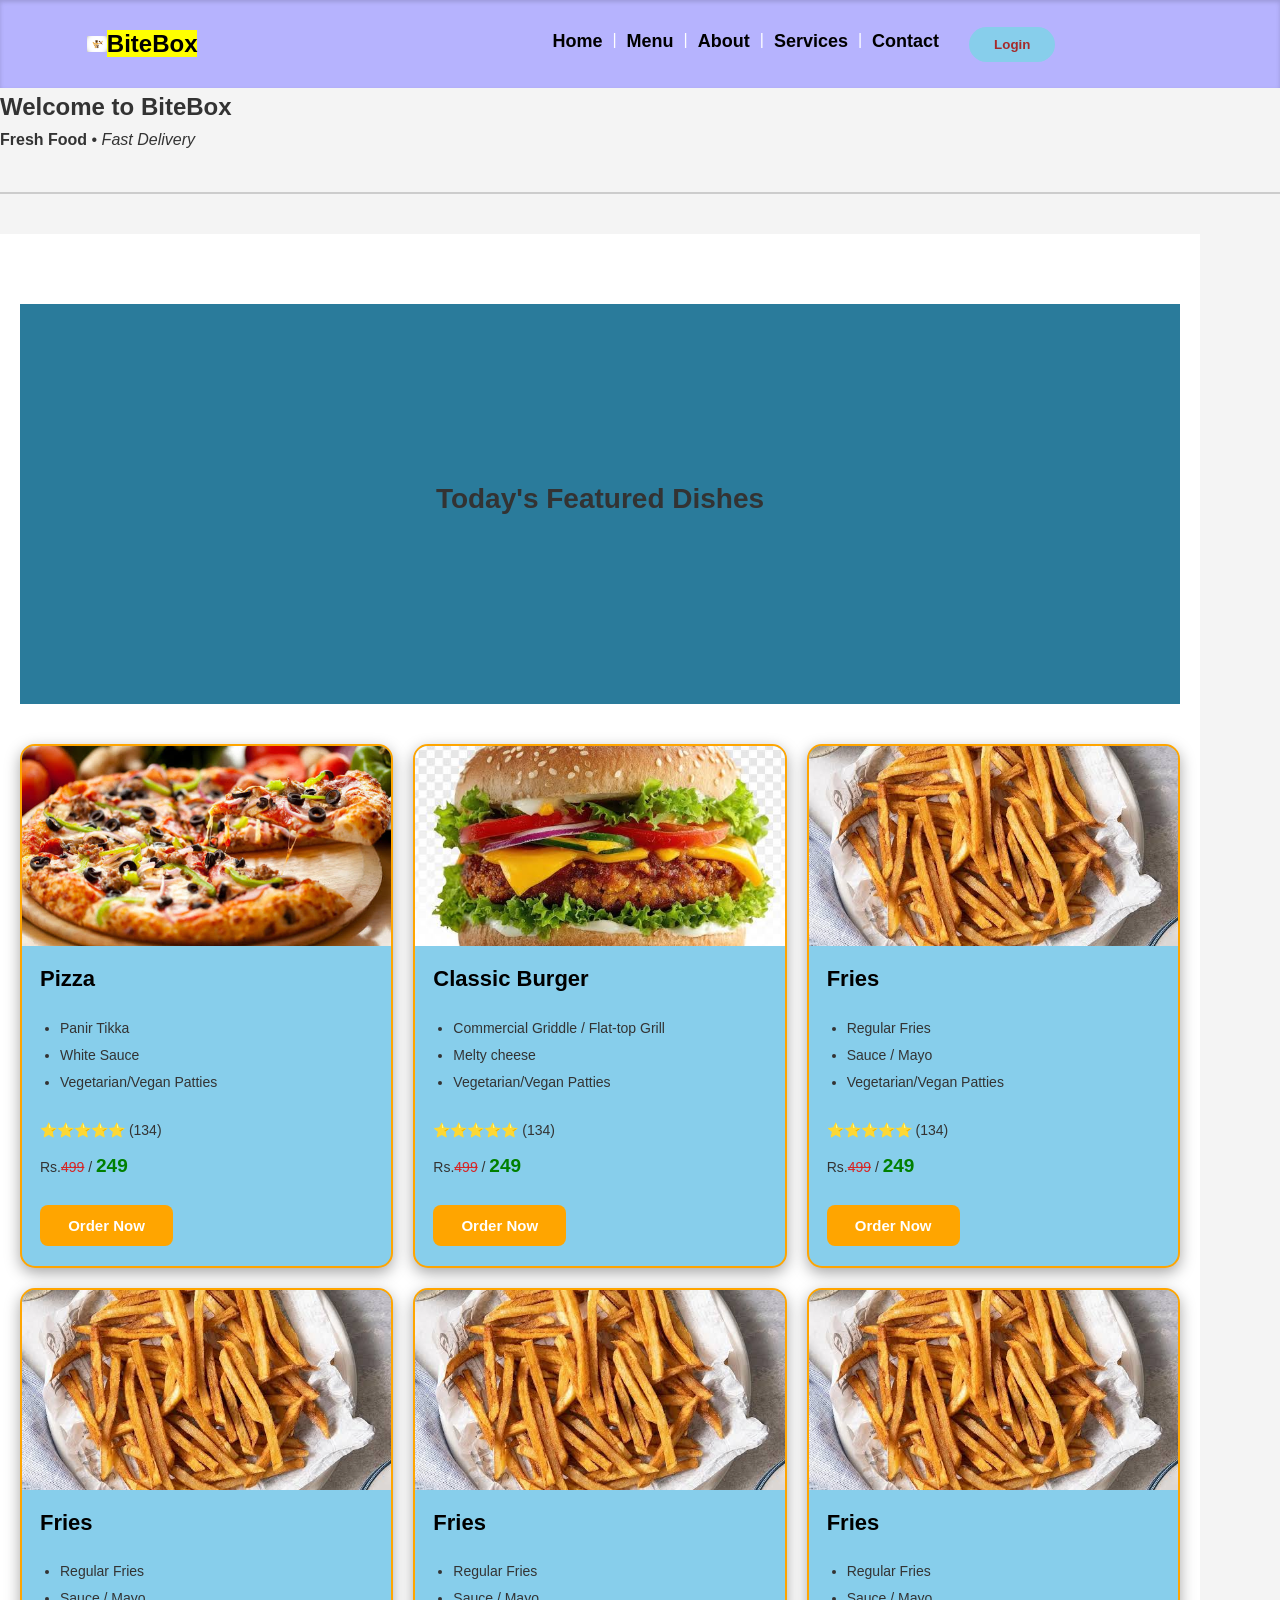
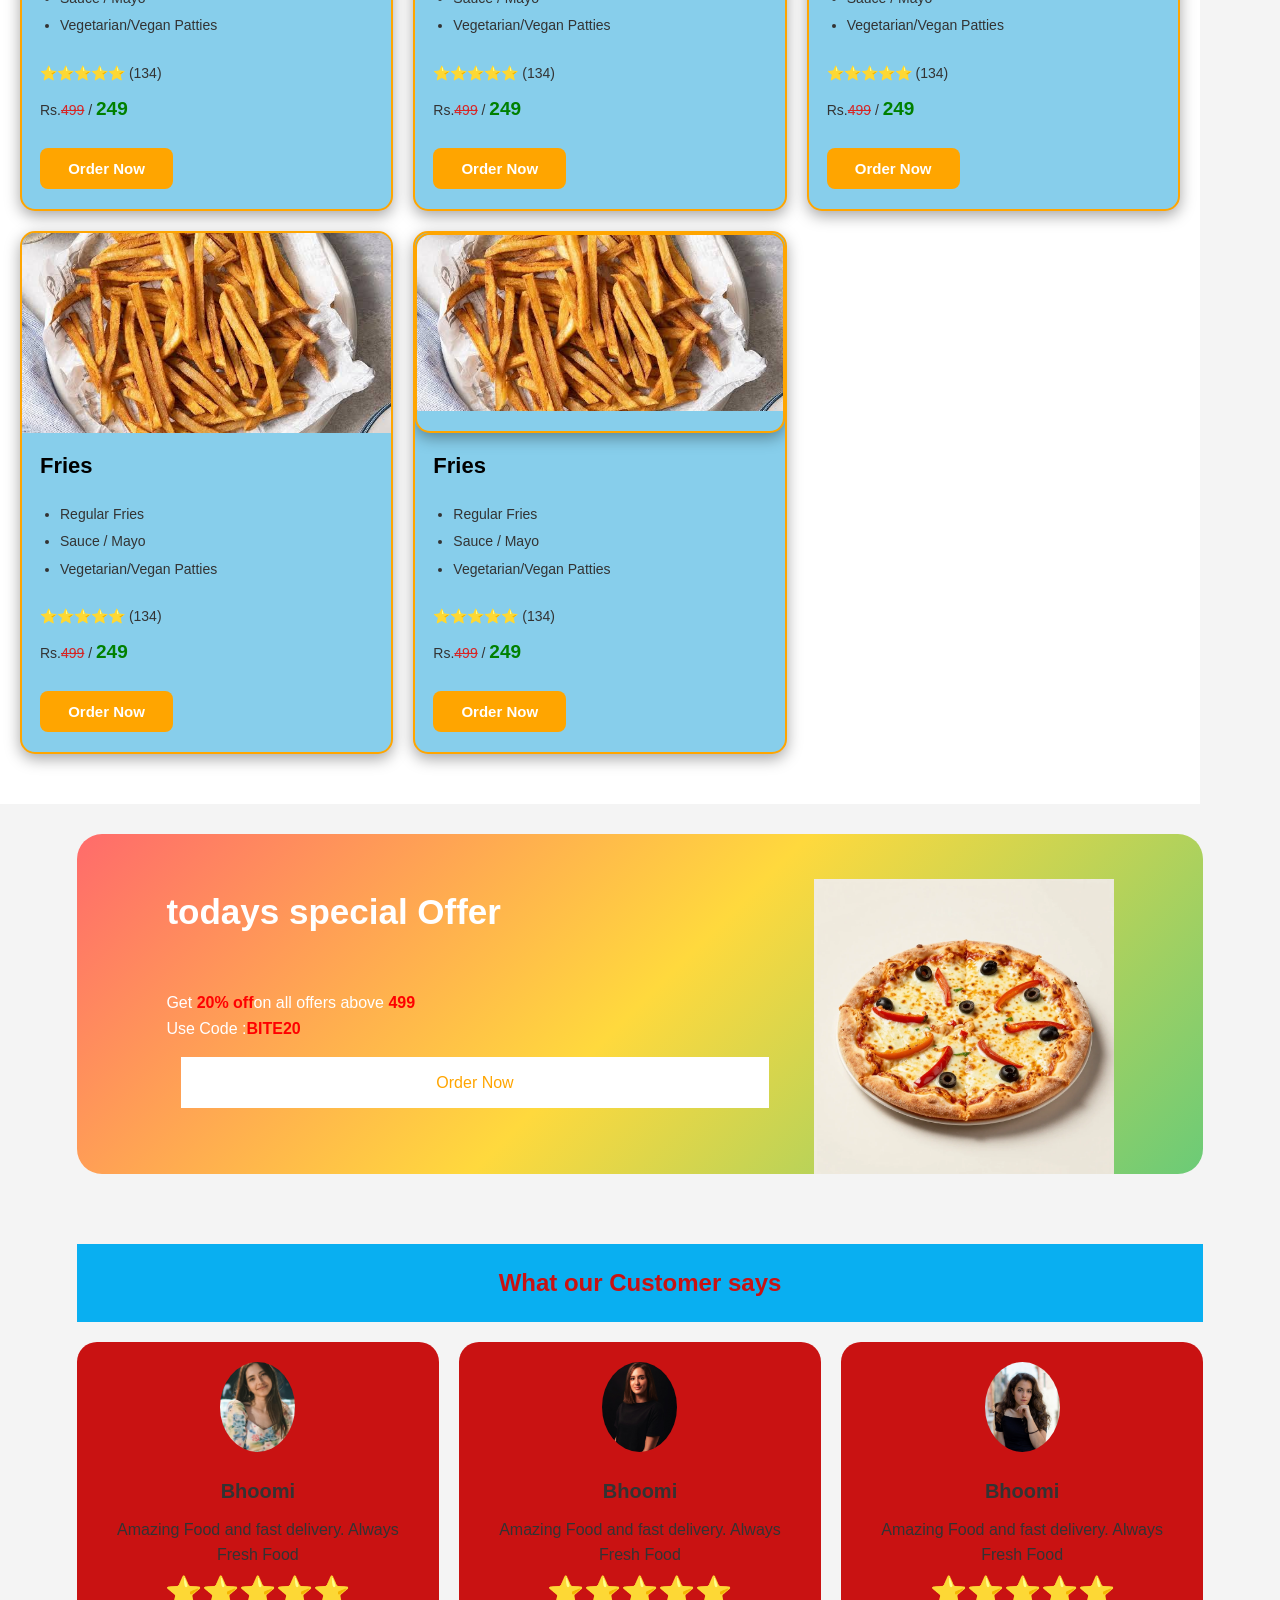
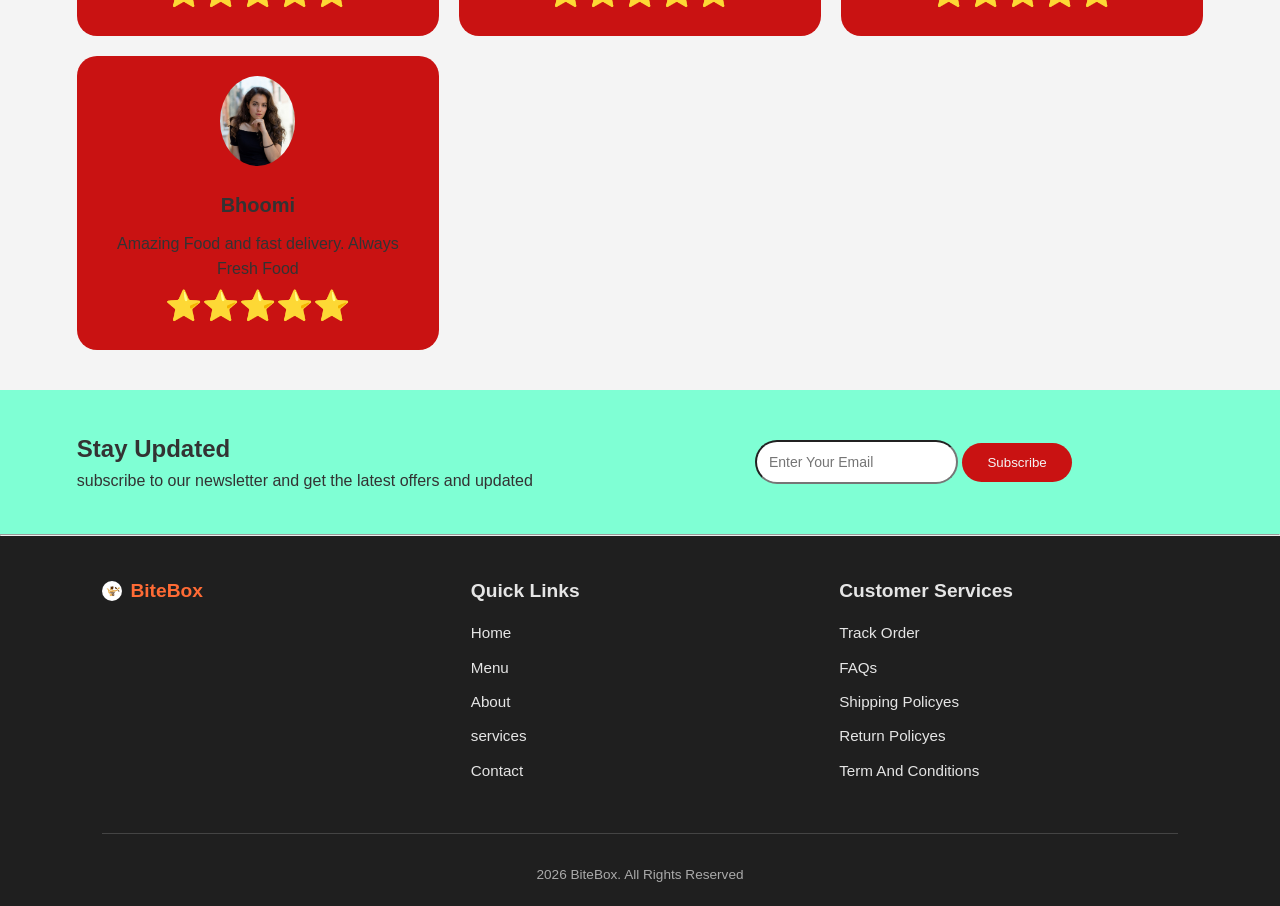
<file: index.html>
<!DOCTYPE html>
<html lang="en">

<head>
    <meta charset="UTF-8">
    <meta name="viewport" content="width=device-width, initial-scale=1.0">
    <title>BiteBox</title>
    <link rel="stylesheet" href="./css/style.css">
</head>

<body>
    <!-- Restaurant Name -->
     <nav class="navbar-container">
        <div class="navbar">
            <h1><img src="./assets/images/logo.jpg" alt="Food logo" 0height="20" width="20"><mark>BiteBox</mark></h1>
            <div class="nav-links">
            <a class="links" href="index.html">Home</a>
            |
            <a class="links" href="Menu.html">Menu</a>
            |
            <a class="links" href="About.html">About</a>
            |
            <a class="links" href="Services.html"> Services</a>
            |
            <a class="links" href="Contact.html">Contact</a>


            <a href="./Login.html" class="login-link"><button class="login-btn">Login</button></a>
            </div>


        </div>
    </nav> 



    <main>
        <section class="welcome-section"> 
            <!-- Welcome Section -->

            <h2>Welcome to BiteBox</h2>
            <p>
                <strong>Fresh Food</strong>
                •
                <em>Fast Delivery</em>
            </p>
        </section>

         <hr>

        <section class="featured-dishes">
            <h2 class="section-title"> Today's Featured Dishes</h2>
               <div class="card">
                <img src="./assets/images/pizzaindex.jpg" alt="Pizza" height="300" width="300">
                  <h2>Pizza</h2>
                <p>
                <ul>
                    <li> Panir Tikka</li>
                    <li>White Sauce</li>
                    <li>Vegetarian/Vegan Patties</li>
                </ul>
                </p>
                <p><span>⭐⭐⭐⭐⭐</span> (134)</p>
                <p>Rs.<del>499</del> / <strong>249</strong></p>
                <button class="card-btn">Order Now</button>
            </div>
            <div class="card">
                <img src="./assets/images/burgerindex.jpg" alt="Pizza" height="300" width="300">
                <h2>Classic Burger</h2>
                <p>
                <ul>
                    <li>Commercial Griddle / Flat-top Grill</li>
                    <li>Melty cheese</li>
                    <li>Vegetarian/Vegan Patties</li>

                </ul>
                </p>
                <p><span>⭐⭐⭐⭐⭐</span> (134)</p>
                <p>Rs.<del>499</del> / <strong>249</strong></p>
                <button class="card-btn">Order Now</button>
            </div>
            <div class="card">
                <img src="./assets/images/friesindex.jpg" alt="Pizza" height="300" width="300">
                <h2>Fries</h2>
                <p>
                <ul>
                    <li>Regular Fries</li>
                    <li>Sauce / Mayo</li>
                    <li>Vegetarian/Vegan Patties</li>

                </ul>
                </p>
                <p><span>⭐⭐⭐⭐⭐</span> (134)</p>
                <p>Rs.<del>499</del> / <strong>249</strong></p>
                <button class="card-btn">Order Now</button>
            </div>


            <div class="card">
                <img src="./assets/images/friesindex.jpg" alt="Pizza" height="300" width="300">
                <h2>Fries</h2>
                <p>
                <ul>
                    <li>Regular Fries</li>
                    <li>Sauce / Mayo</li>
                    <li>Vegetarian/Vegan Patties</li>

                </ul>
                </p>
                <p><span>⭐⭐⭐⭐⭐</span> (134)</p>
                <p>Rs.<del>499</del> / <strong>249</strong></p>
                <button class="card-btn">Order Now</button>
            </div>


            <div class="card">
                <img src="./assets/images/friesindex.jpg" alt="Pizza" height="300" width="300">
                <h2>Fries</h2>
                <p>
                <ul>
                    <li>Regular Fries</li>
                    <li>Sauce / Mayo</li>
                    <li>Vegetarian/Vegan Patties</li>

                </ul>
                </p>
                <p><span>⭐⭐⭐⭐⭐</span> (134)</p>
                <p>Rs.<del>499</del> / <strong>249</strong></p>
                <button class="card-btn">Order Now</button>
            </div>


            <div class="card">
                <img src="./assets/images/friesindex.jpg" alt="Pizza" height="300" width="300">
                <h2>Fries</h2>
                <p>
                <ul>
                    <li>Regular Fries</li>
                    <li>Sauce / Mayo</li>
                    <li>Vegetarian/Vegan Patties</li>

                </ul>
                </p>
                <p><span>⭐⭐⭐⭐⭐</span> (134)</p>
                <p>Rs.<del>499</del> / <strong>249</strong></p>
                <button class="card-btn">Order Now</button>
            </div>


            <div class="card">
                <img src="./assets/images/friesindex.jpg" alt="Pizza" height="300" width="300">
                <h2>Fries</h2>
                <p>
                <ul>
                    <li>Regular Fries</li>
                    <li>Sauce / Mayo</li>
                    <li>Vegetarian/Vegan Patties</li>

                </ul>
                </p>
                <p><span>⭐⭐⭐⭐⭐</span> (134)</p>
                <p>Rs.<del>499</del> / <strong>249</strong></p>
                <button class="card-btn">Order Now</button>
            </div>


            <div class="card">
                <img class="card" src="./assets/images/friesindex.jpg" alt="Pizza" height="300" width="300">
                <h2>Fries</h2>
                <p>
                <ul>
                    <li>Regular Fries</li>
                    <li>Sauce / Mayo</li>
                    <li>Vegetarian/Vegan Patties</li>

                </ul>
                </p>
                <p><span>⭐⭐⭐⭐⭐</span> (134)</p>
                <p>Rs.<del>499</del> / <strong>249</strong></p>
                <button class="card-btn">Order Now</button>
            </div>



        </section>

        <!--  -->

        <!--Todays Special Offers -->
        <section class="todays-special-offer">
            <!-- offer content -->
            <div class="offer-content">
                <h2>todays special Offer</h2>
                <p>Get <Strong>20% off</Strong>on all offers above <strong>499</strong></p>
                <p>Use Code :<strong>BITE20</strong></p>
                <a href="./Menu.html">Order Now</a>
            </div>
            <!-- offer image -->
            <div class="offer-image">
                <img src="./assets/images/pizza.png" alt="pizza ofer " height="300" width="300">

            </div>
        </section>

        <!-- reviews  -->

        <section class="review-section">
            <h2 class="section-titel">What our Customer says</h2>
            <!-- first review -->

            <div class="review-card">
                <img src="./assets/images/img 1.jpg" alt="customer image">
                <h3>bhoomi </h3>
                <p>Amazing Food and fast delivery. Always Fresh Food</p>
                <p><span>⭐⭐⭐⭐⭐</span></p>
            </div>

            <!-- second review -->
            <div class="review-card">
                <img src="./assets/images/img 2.jpg" alt="customer image">
                <h3>bhoomi </h3>
                <p>Amazing Food and fast delivery. Always Fresh Food</p>
                <p><span>⭐⭐⭐⭐⭐</span></p>
            </div>

            <!-- third review -->
            <div class="review-card">
                <img src="./assets/images/img 3.jpg" alt="customer image">
                <h3>bhoomi </h3>
                <p>Amazing Food and fast delivery. Always Fresh Food</p>
                <p><span>⭐⭐⭐⭐⭐</span></p>
            </div>

            <!-- fourth review -->
            <div class="review-card">
                <img src="./assets/images/img 3.jpg" alt="customer image">
                <h3>bhoomi </h3>
                <p>Amazing Food and fast delivery. Always Fresh Food</p>
                <p><span>⭐⭐⭐⭐⭐</span></p>
            </div>

        </section>

        <!-- news letter section -->

        <section class="newslatter-section">
            <div class="newslettr-content">
                <h2>Stay Updated </h2>
                <p> subscribe to our newsletter and get the latest offers and updated</p>
            </div>

            <div class="newsletter-form">
                <form class="newsletter-form input">
                    <input type="email" placeholder="Enter Your Email">
                    <button class="newsletter-form buttonn" type="submit">Subscribe</button>

                </form>
            </div>
        </section>


    </main>
    <hr>
    <!-- footer section -->
    <footer class="fotter-section">
        <div class="div">
            <div class="footer h3">
                <h3><img src="./assets/images/logo.jpg" alt="Food logo" height="20" width="20"><mark>BiteBox</mark></h3>
            </div>
        </div>
        <div class="footer ul">
            
            <h3>Quick Links</h3>
            <ul>

                <li> <a href="./index.html"></a>Home</li>
                <li><a href="./Menu.html"></a>Menu</li>
                <li><a href="./About.html"></a>About</li>
                <li><a href="./Services.html"></a>services</li>
                <li><a href="./Contact.html"></a>Contact</li>
            </ul>
        </div>
        <!-- link two -->
        <div>
            <h3>
                Customer Services
            </h3>
            <ul>
                <li>Track Order</li>
                <li>FAQs </li>
                <li>Shipping Policyes </li>
                <li>Return Policyes </li>
                <li>Term And Conditions </li>

            </ul>
        </div>
        <hr>
        
        <p>2026 BiteBox.  All Rights Reserved</p>
    </footer>



</body>

</html>
</file>
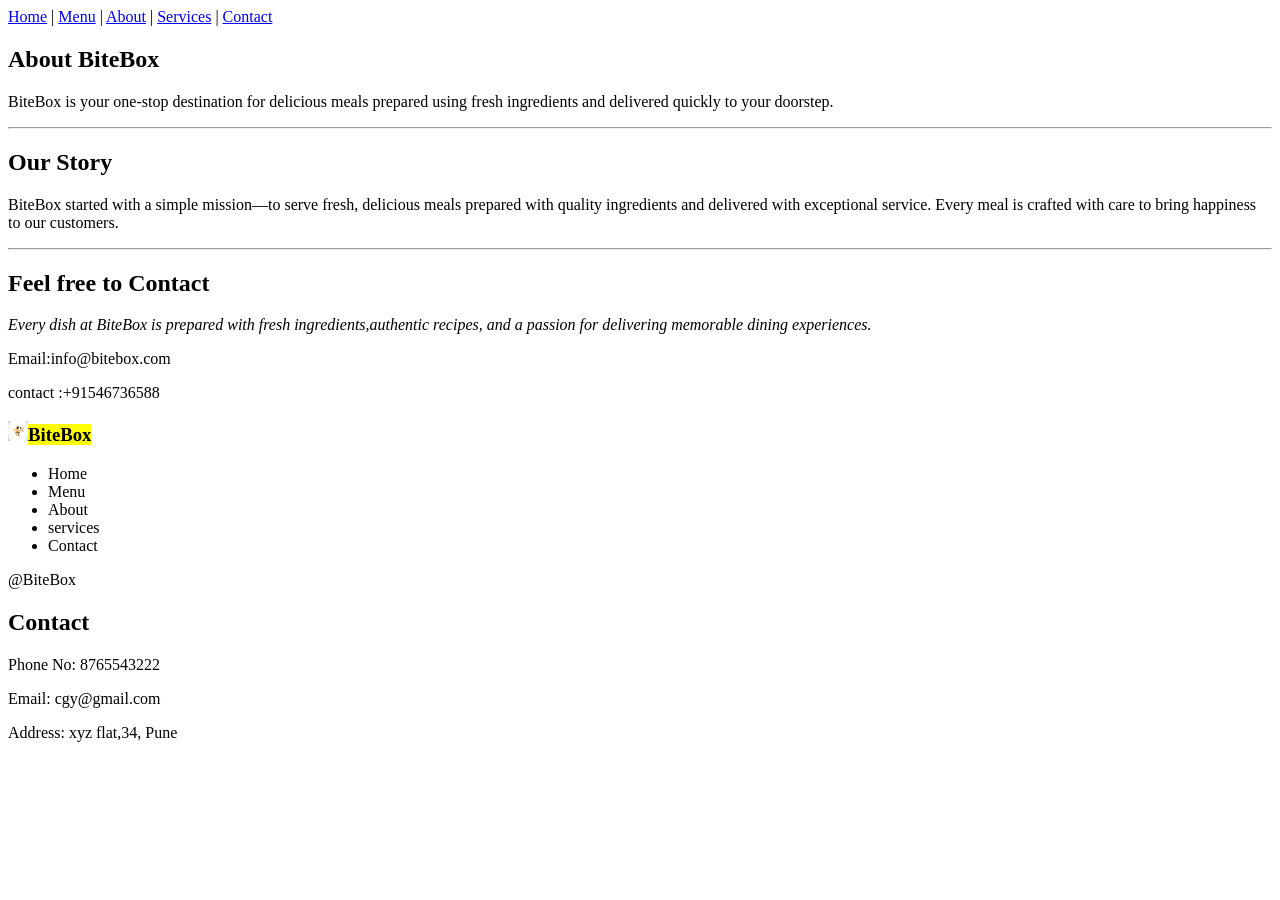
<file: About.html>
<!DOCTYPE html>
<html lang="en">
<head>
    <meta charset="UTF-8">
    <meta name="viewport" content="width=device-width, initial-scale=1.0">
    <title>BiteBox-About</title>
</head>
<body>
    <nav>
        
        <div>
       <a href="index.html">Home</a>
        |
       <a href="menu.html">Menu</a>
       |
       <a href="about.html">About</a>
       |
       <a href="Services.html"> Services</a>
       |
       <a href="contact.html">Contact</a>
       
       </div>
    </nav>
    
    <main>
     
     <!-- About section -->
  <section>
    
    <h2>About BiteBox</h2>
    <p>
        BiteBox is your one-stop destination for delicious meals prepared using fresh 
        ingredients and delivered quickly to your doorstep.
    </p>
   </section>

    <!--Restaurant Story -->
     <section>
    <hr>
    <h2> Our Story </h2>

    <p>
        BiteBox started with a simple mission—to serve fresh, delicious meals
        prepared with quality ingredients and delivered with exceptional
        service. Every meal is crafted with care to bring happiness to our
        customers.
    </p>
    </section>


    <!-- Chef's Message-->

    <section>
    <hr>
    <h2>Feel free to Contact </h2>
    <p>
        <em>
            Every dish at BiteBox is prepared with fresh ingredients,authentic recipes,
            and a passion for delivering memorable dining experiences.
        </em>
        <div>
            <p>Email:info@bitebox.com</p>
            <p>contact :+91546736588</p>
        </div>
    </p>
    </section>

</main>
  <footer>
        <div>
            <div>
                <h3><img src="./assets/images/logo.jpg" alt="Food logo" height="20" width="20"><mark>BiteBox</mark></h3>
            </div>
        </div>
        <div>
            <ul>
                <li>Home</li>
                <li>Menu</li>
                <li>About</li>
                <li>services</li>
                <li>Contact</li>
            </ul>
        </div>
        <div>
            <div>
                @BiteBox
            </div>
            <div>
                <h2>Contact</h2>
                <p>Phone No: 8765543222</p>
                <p>Email: cgy@gmail.com </p>
                <p>Address: xyz flat,34, Pune</p>
            </div>
        </div>
    </footer>



</body>
</html>
</file>
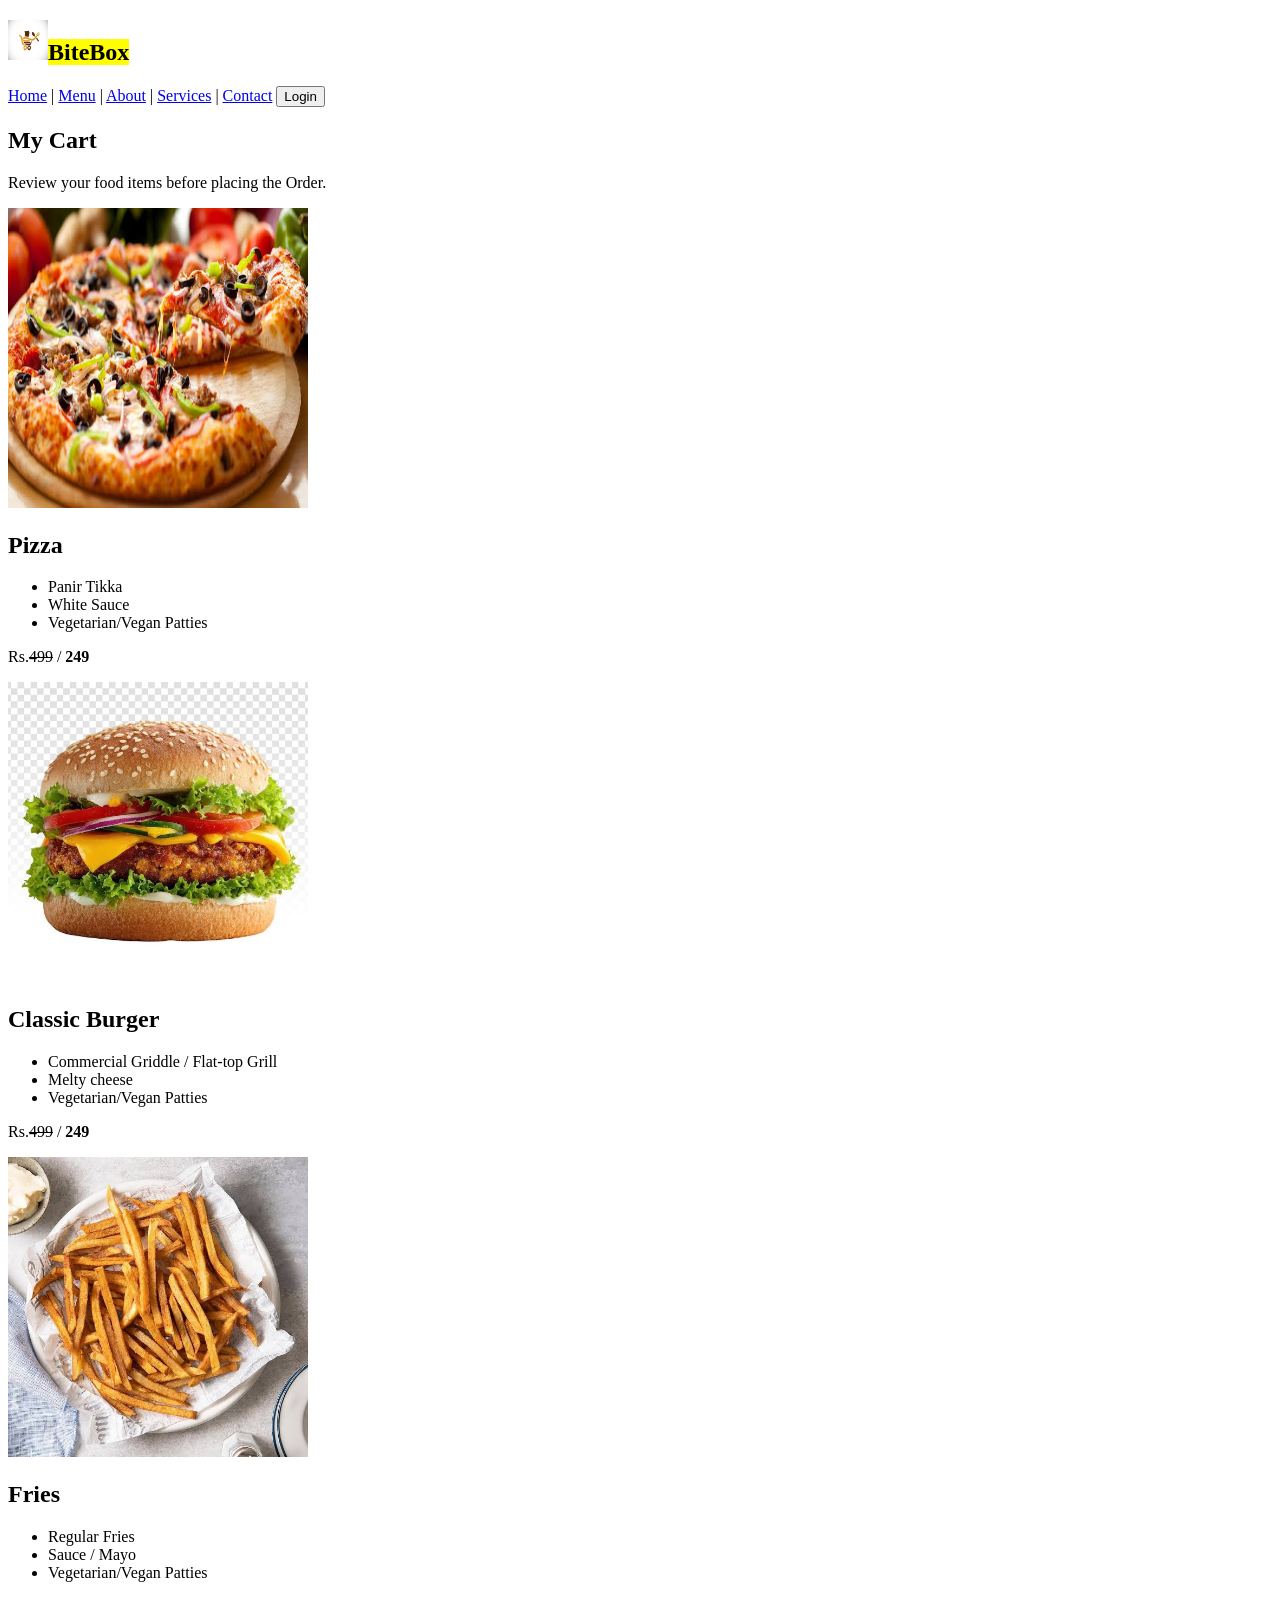
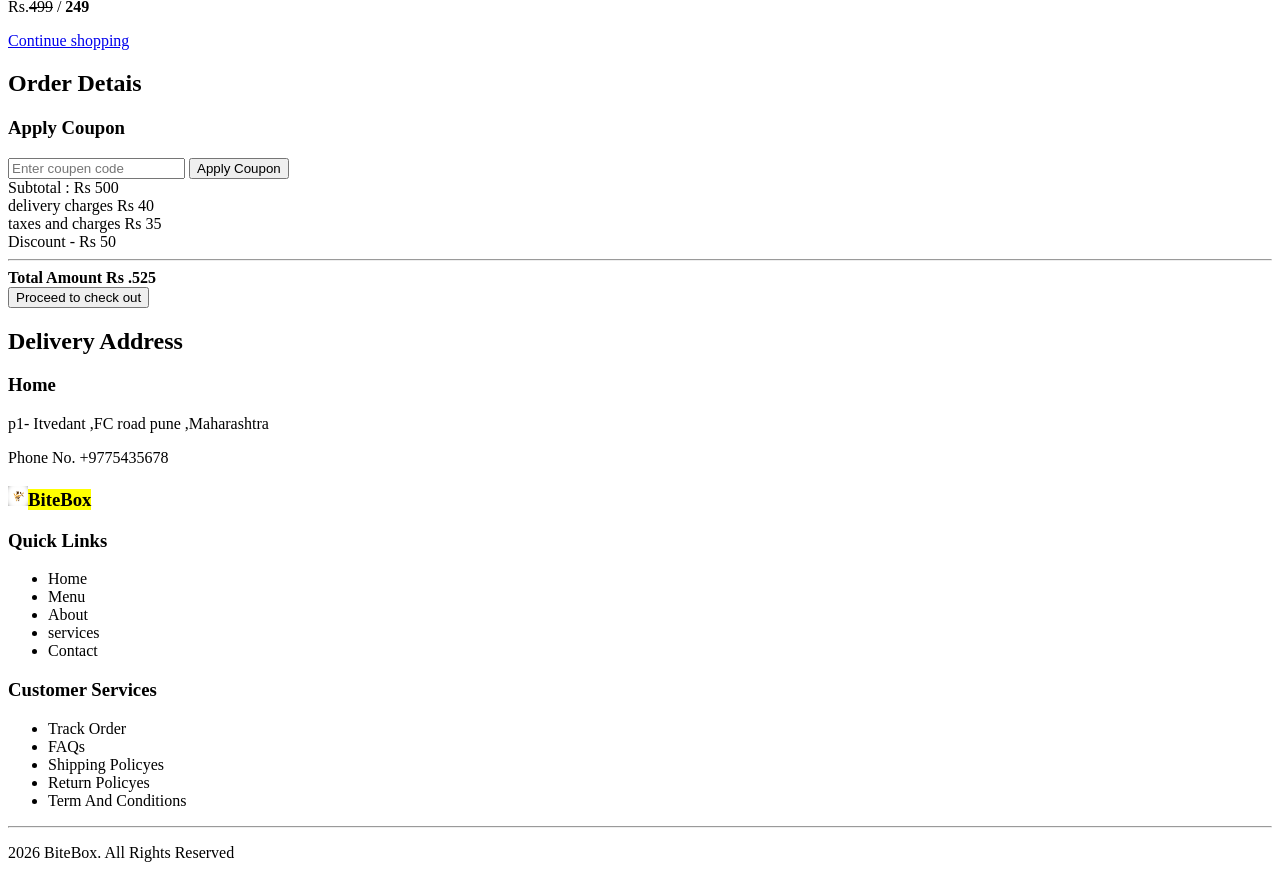
<file: cart.html>
<!DOCTYPE html>
<html lang="en">

<head>
    <meta charset="UTF-8">
    <meta name="viewport" content="width=device-width, initial-scale=1.0">
    <title>Document</title>
</head>

<body>
    <header>
        <nav>
        <div>
            <h1><img src="./assets/images/logo.jpg" height="40" width="40"><mark>BiteBox</mark></h1>
            <a  href="index.html">Home</a>
            |
            <a  href="Menu.html">Menu</a>
            |
            <a  href="About.html">About</a>
            |
            <a  href="Services.html"> Services</a>
            |
            <a  href="Contact.html">Contact</a>


            <a href="./Login.html"><button>Login</button></a>


        </div>
    </nav>


    </header>

    <!-- main section -->
    <main>

        <section>
            <h2>My Cart</h2>
            <p>Review your food items before placing the Order.</p>

            <!-- cart itmes -->

            <div>
                <!-- food item one -->
                <article>
                    <img src="./assets/images/pizzaindex.jpg" alt="Pizza" height="300" width="300">
                    <h2>Pizza</h2>
                    <p>
                    <ul>
                        <li> Panir Tikka</li>
                        <li>White Sauce</li>
                        <li>Vegetarian/Vegan Patties</li>
                    </ul>
                    </p>
                    <p>Rs.<del>499</del> / <strong>249</strong></p>

                </article>

                <!-- second food  -->
                <article>
                  <img src="./assets/images/burgerindex.jpg" alt="Pizza" height="300" width="300">
                <h2>Classic Burger</h2>
                <p>
                <ul>
                    <li>Commercial Griddle / Flat-top Grill</li>
                    <li>Melty cheese</li>
                    <li>Vegetarian/Vegan Patties</li>

                </ul>
            </p>
                <p>Rs.<del>499</del> / <strong>249</strong></p>
                

                </article>

                <!-- third -->
                 <article>
                    <img src="./assets/images/friesindex.jpg" alt="Pizza" height="300" width="300">
                <h2>Fries</h2>
                <p>
                <ul>
                    <li>Regular Fries</li>
                    <li>Sauce / Mayo</li>
                    <li>Vegetarian/Vegan Patties</li>

                </ul>
                </p>
                
                <p>Rs.<del>499</del> / <strong>249</strong></p>
                
                 </article>
            </div>

            <a href="./Menu.html"> Continue shopping</a>
        </section>

<!-- order Summery -->
        <section>

            <h2>Order Detais</h2>
            <!-- cupon section -->
             <div>
                <h3>Apply Coupon</h3>
                <input type="text " placeholder="Enter coupen code">
                <button>Apply Coupon</button>
             </div>

             <div>
                <div>
                    <span>  Subtotal :</span>
                    <span>Rs 500</span>
                </div>

                <div>
                    <span>delivery charges</span>
                    <span>Rs 40</span>
                </div>
                <div>
                    <span>taxes and charges</span>
                    <span> Rs 35</span>
                </div>

                <div>
                    <span>Discount</span>
                    <span>- Rs 50</span>
                </div>

                <hr>
                 
                <div>
                    <strong>Total Amount </strong>
                <strong>Rs .525 </strong>
             </div>

             <button>Proceed to check out</button>
        </section>

    <!-- delivery section -->
        <section>
            <h2>Delivery Address</h2>

            <div>
                <h3>Home</h3>
                <p>p1- Itvedant ,FC road pune ,Maharashtra   </p>
                <p>Phone No. +9775435678</p>
            </div>
        </section>
    </main>


      <footer>
        <div>
            <div>
                <h3><img src="./assets/images/logo.jpg" alt="Food logo" height="20" width="20"><mark>BiteBox</mark></h3>
            </div>
        </div>
        <div>
            <h3>Quick Links</h3>
            <ul>

                <li> <a href="./index.html"></a>Home</li>
                <li><a href="./Menu.html"></a>Menu</li>
                <li><a href="./About.html"></a>About</li>
                <li><a href="./Services.html"></a>services</li>
                <li><a href="./Contact.html"></a>Contact</li>
            </ul>
        </div>
        <!-- link two -->
        <div>
            <h3>
                Customer Services
            </h3>
            <ul>
                <li>Track Order</li>
                <li>FAQs </li>
                <li>Shipping Policyes </li>
                <li>Return Policyes </li>
                <li>Term And Conditions </li>

            </ul>
        </div>
        <hr>
        
        <p>2026 BiteBox.  All Rights Reserved</p>
    </footer>

</body>

</html>
</file>
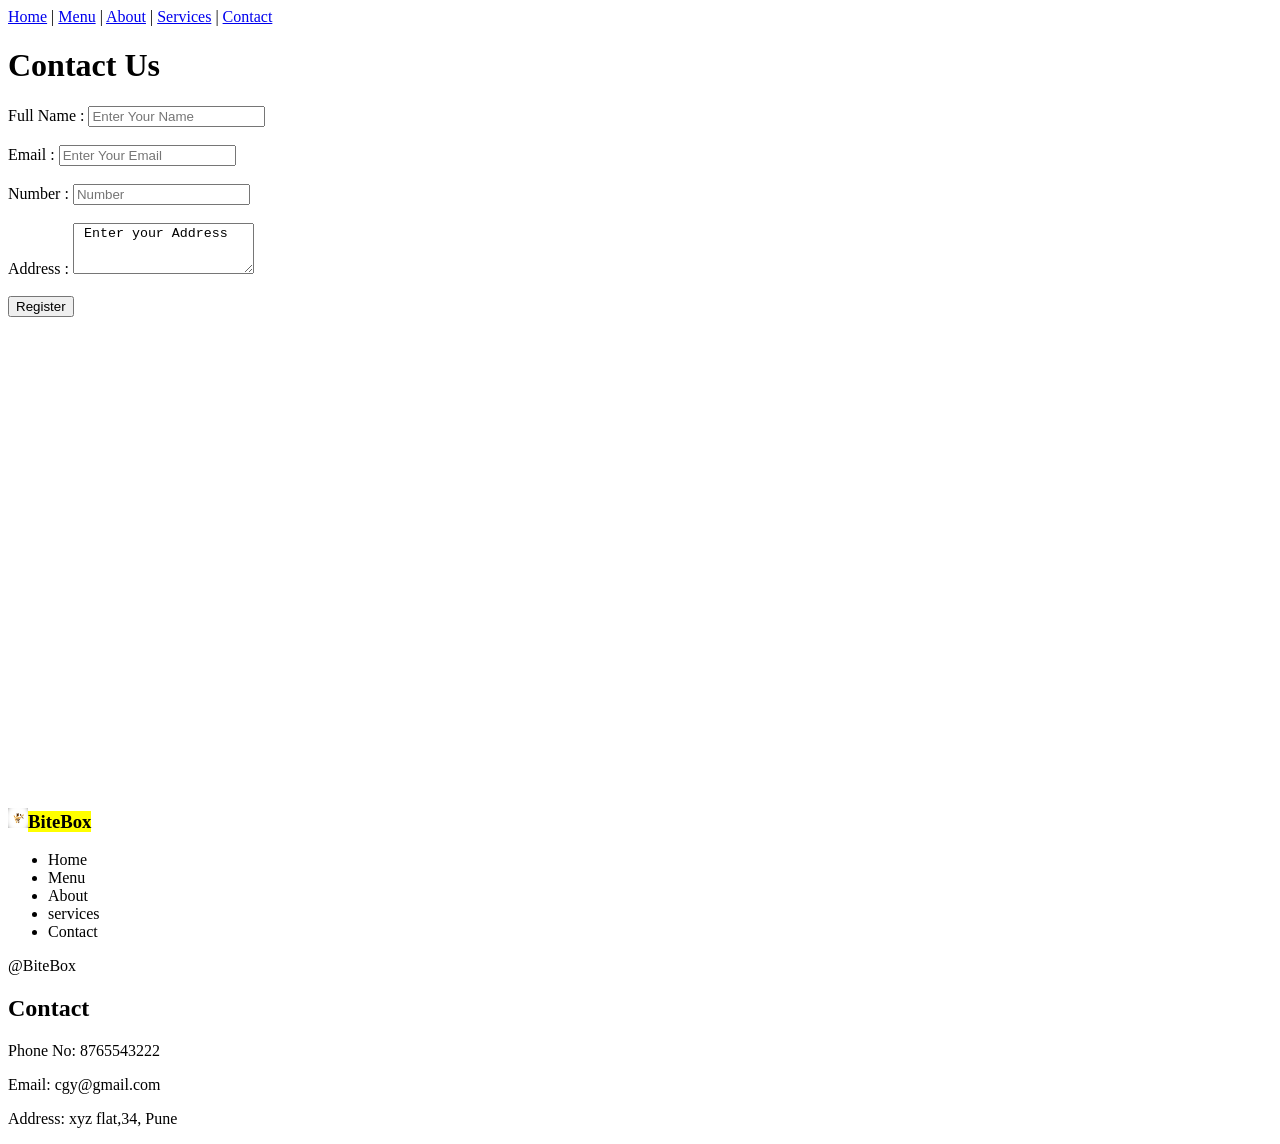
<file: Contact.html>
<!DOCTYPE html>
<html lang="en">

<head>
    <meta charset="UTF-8">
    <meta name="viewport" content="width=device-width, initial-scale=1.0">
    <title>BiteBox-Contact</title>
</head>

<body>
    <nav>
        <div>
            <a href="index.html">Home</a>
            |
            <a href="Menu.html">Menu</a>
            |
            <a href="About.html">About</a>
            |
            <a href="Services.html"> Services</a>
            |
            <a href="Contact.html">Contact</a>

        </div>
    </nav>
    <main>
        <div>

            <div>
                <form>
                    <h1> Contact Us </h1>
                    <label for=""> Full Name : </label>
                    <input type="text" placeholder="Enter Your Name" required />
                    <br><br>

                    <label for="Email"> Email :</label>
                    <input type="email" placeholder="Enter Your Email" required>
                    <br><br>

                    <label for="number">Number :</label>
                    <input type="number" placeholder="Number" required>
                    <br><br>

                    <label>Address : </label>
                    <textarea cols="20" rows="3"> Enter your Address</textarea>
                    <br><br>

                    <button type="submit"> Register</button>
                    <br><br>

                </form>

            </div>

            <div>
                <iframe
                    src="https://www.google.com/maps/embed?pb=!1m18!1m12!1m3!1d3783.2055100337866!2d73.83845847372041!3d18.51961296920643!2m3!1f0!2f0!3f0!3m2!1i1024!2i768!4f13.1!3m3!1m2!1s0x3bc2bf3ec1207915%3A0xb73335cd0d52335c!2sItvedant%20-%20Pune!5e0!3m2!1sen!2sin!4v1793683704959!5m2!1sen!2sin"
                    width="600" height="450" style="border:0;" allowfullscreen="" loading="lazy"
                    referrerpolicy="strict-origin-when-cross-origin"></iframe>
            </div>

        </div>
    </main>

    <footer>
        <div>
            <div>
                <h3><img src="./assets/images/logo.jpg" alt="Food logo" height="20" width="20"><mark>BiteBox</mark></h3>
            </div>
        </div>
        <div>
            <ul>
                <li>Home</li>
                <li>Menu</li>
                <li>About</li>
                <li>services</li>
                <li>Contact</li>
            </ul>
        </div>
        <div>
            <div>
                @BiteBox
            </div>
            <div>
                <h2>Contact</h2>
                <p>Phone No: 8765543222</p>
                <p>Email: cgy@gmail.com </p>
                <p>Address: xyz flat,34, Pune</p>
            </div>
        </div>
    </footer>


</body>

</html>
</file>
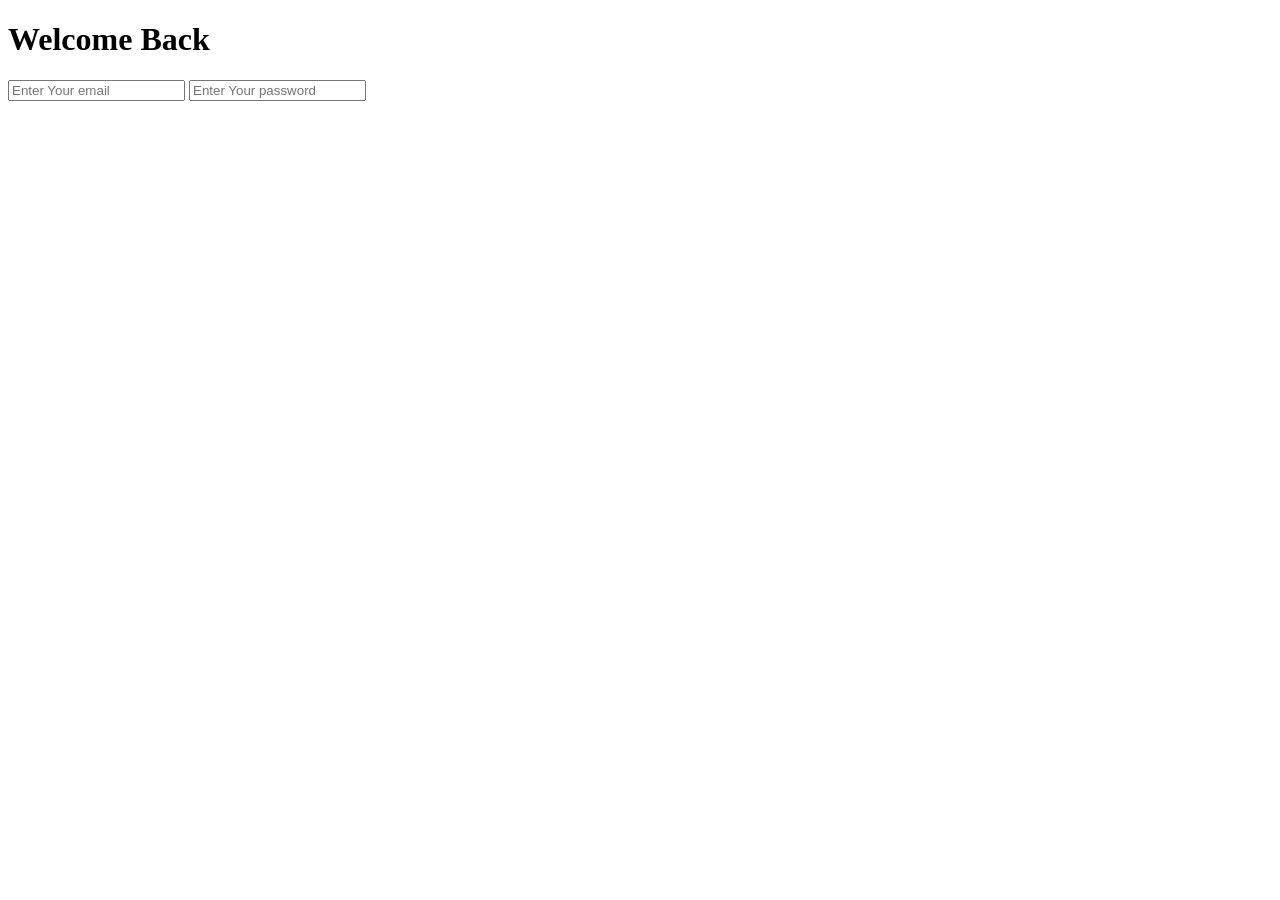
<file: Login.html>
<!DOCTYPE html>
<html lang="en">
<head>
    <meta charset="UTF-8">
    <meta name="viewport" content="width=device-width, initial-scale=1.0">
    <title>BiteBox-Login</title>
</head>
<body>
    <main>
        <div>
            <h1>Welcome Back</h1>
        </div>

        <div>
        <form>
       <input type="email" placeholder="Enter Your email">
        <input type="password" placeholder="Enter Your password">

        </form>
        </div>
    </main>
</body>
</html>
</file>
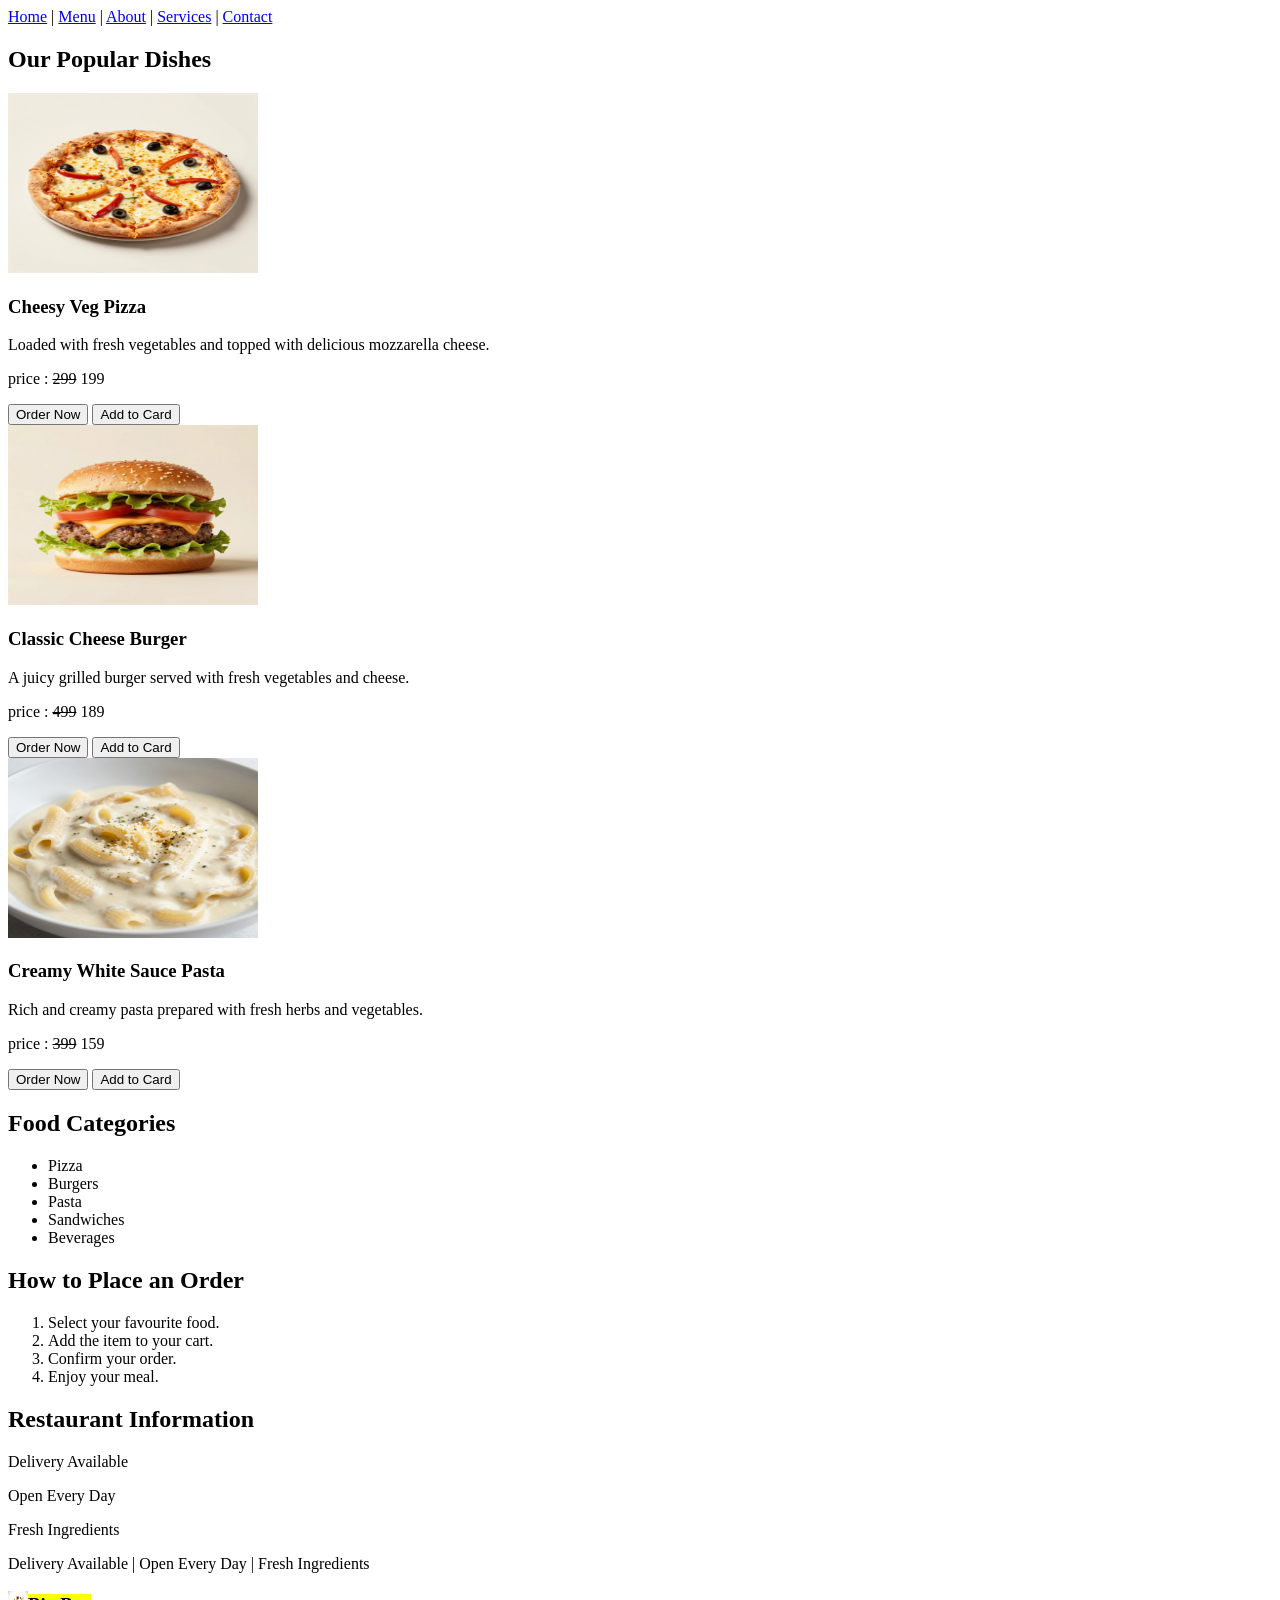
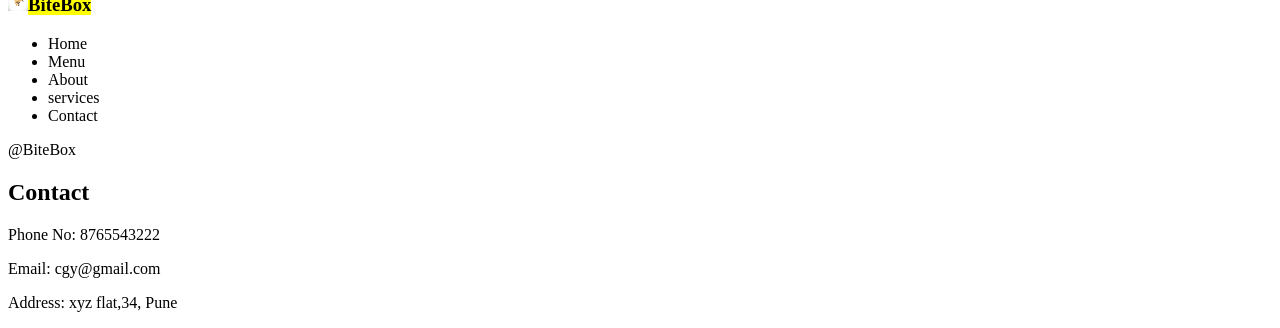
<file: Menu.html>
<!DOCTYPE html>
<html lang="en">

<head>
  <meta charset="UTF-8">
  <meta name="viewport" content="width=device-width, initial-scale=1.0">
  <title>BiteBox-Menu</title>
</head>

<body>
  <nav>
    <div>
      <a href="index.html">Home</a>
      |
      <a href="Menu.html">Menu</a>
      |
      <a href="About.html">About</a>
      |
      <a href="Services.html"> Services</a>
      |
      <a href="Contact.html">Contact</a>
    </div>
  </nav>

  <main>
    <!--Popular dishes-->
    <h2>Our Popular Dishes</h2>
    <div>
      <!--Piza-->
      <div>
        <img src="assets/images/pizza.png" alt="Pizza" width="250" height="180">
        <h3>Cheesy Veg Pizza</h3>
        <p>
          Loaded with fresh vegetables and topped with delicious mozzarella cheese.
        </p>
         <p>price : <del>299</del> 199</p>
        <div>
          <a href="./orderprocessing.html"><button>Order Now</button></a>
          <button>Add to Card</button>
        </div>
      </div>


      <!--Burger-->
      <div>
        <img src="assets/images/burger.png" alt="Pizza" width="250" height="180">
        <h3>Classic Cheese Burger</h3>
        <p>
          A juicy grilled burger served with fresh vegetables and cheese.
        </p>
         <p>price : <del>499</del> 189</p>
        <div>
          <a href="./orderprocessing.html"><button>Order Now</button></a>
          <button>Add to Card</button>
        </div>
      </div>

      <!--Pasta-->
      <div>
        <img src="assets/images/pasta.png" alt="Pizza" width="250" height="180">
        <h3>Creamy White Sauce Pasta</h3>
        <p>
          Rich and creamy pasta prepared with fresh herbs and
          vegetables.
        </p>
         <p>price : <del>399</del> 159</p>
        <div>
          <a href="./orderprocessing.html"><button>Order Now</button></a>
          <button>Add to Card</button>
        </div>
      </div>
    </div>
    <!--Food Categories-->
    <h2>Food Categories</h2>

    <ul>

      <li>Pizza</li>
      <li>Burgers</li>
      <li>Pasta</li>
      <li>Sandwiches</li>
      <li>Beverages</li>

    </ul>

    <h2>How to Place an Order</h2>

    <ol>

      <li>Select your favourite food.</li>
      <li>Add the item to your cart.</li>
      <li>Confirm your order.</li>
      <li>Enjoy your meal.</li>

    </ol>


    <!--Restaurant Information-->
    <!--Using Block elements-->
    <h2>Restaurant Information</h2>

    <p>Delivery Available</p>
    <p>Open Every Day</p>

    <p>Fresh Ingredients</p>

    <!--Using inline elements-->
    <span>Delivery Available</span>

    <span> | </span>

    <span>Open Every Day</span>

    <span> | </span>

    <span>Fresh Ingredients</span>
  </main>

  <footer>
        <div>
            <div>
                <h3><img src="./assets/images/logo.jpg" alt="Food logo" height="20" width="20"><mark>BiteBox</mark></h3>
            </div>
        </div>
        <div>
            <ul>
                <li>Home</li>
                <li>Menu</li>
                <li>About</li>
                <li>services</li>
                <li>Contact</li>
            </ul>
        </div>
        <div>
            <div>
                @BiteBox
            </div>
            <div>
                <h2>Contact</h2>
                <p>Phone No: 8765543222</p>
                <p>Email: cgy@gmail.com </p>
                <p>Address: xyz flat,34, Pune</p>
            </div>
        </div>
    </footer>

</body>

</html>
</file>
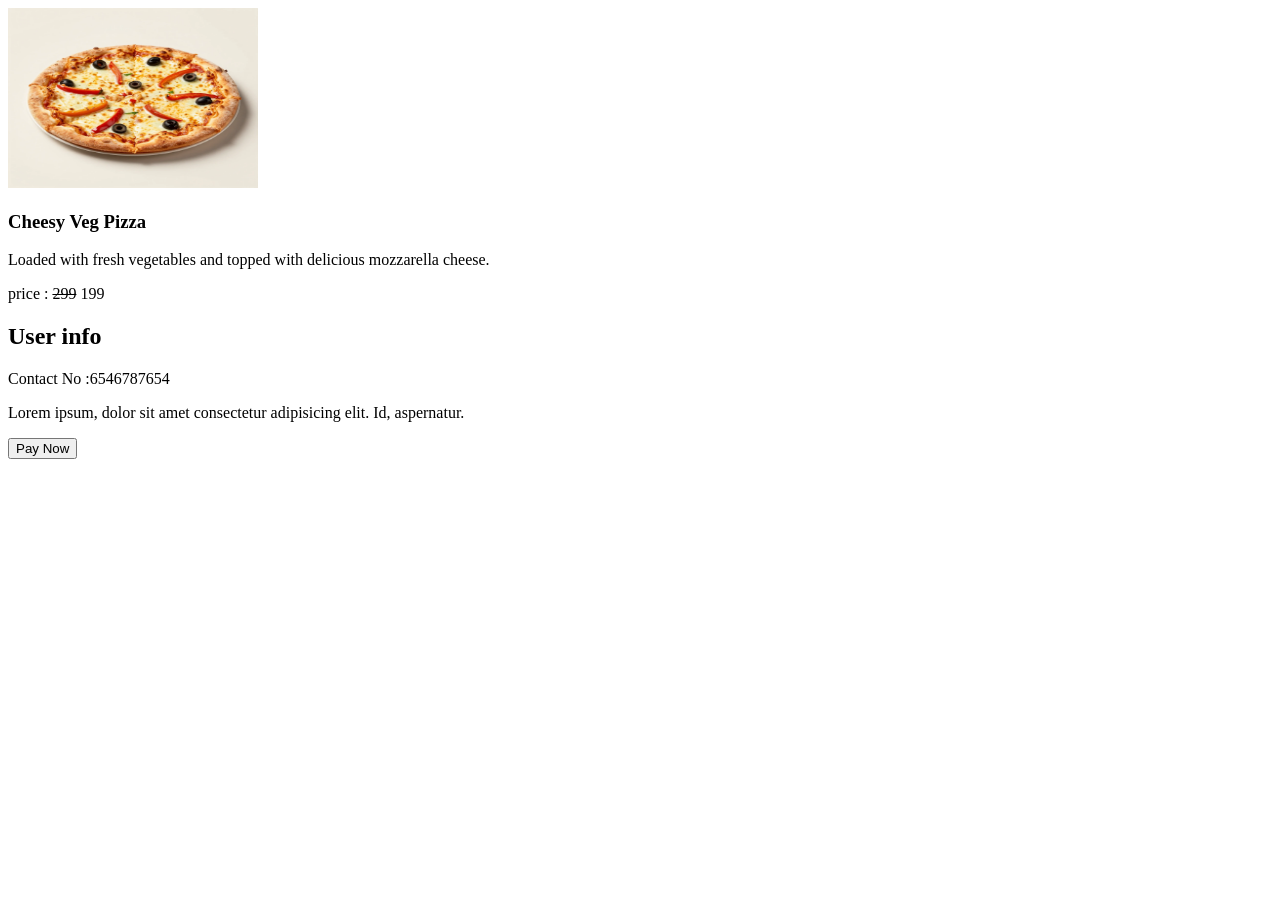
<file: orderprocessing.html>
<!DOCTYPE html>
<html lang="en">
<head>
    <meta charset="UTF-8">
    <meta name="viewport" content="width=device-width, initial-scale=1.0">
    <title>order -BiteBox</title>
</head>
<body>
    <!-- product -->
    <div>
      <div>
        <img src="assets/images/pizza.png" alt="Pizza" width="250" height="180">
        <h3>Cheesy Veg Pizza</h3>
        <p>
          Loaded with fresh vegetables and topped with delicious mozzarella cheese.
        </p>
        <p>price : <del>299</del> 199</p>
        <div>
      
    </div>

    <!-- user info -->
    <div>
        <h2>User info</h2>
        <p>Contact No :6546787654</p>
        <p>Lorem ipsum, dolor sit amet consectetur adipisicing elit. Id, aspernatur.</p>
    </div>

    <!-- Payments  -->
    <div>
        <button>Pay Now</button>
    </div>
</body>
</html>
</file>
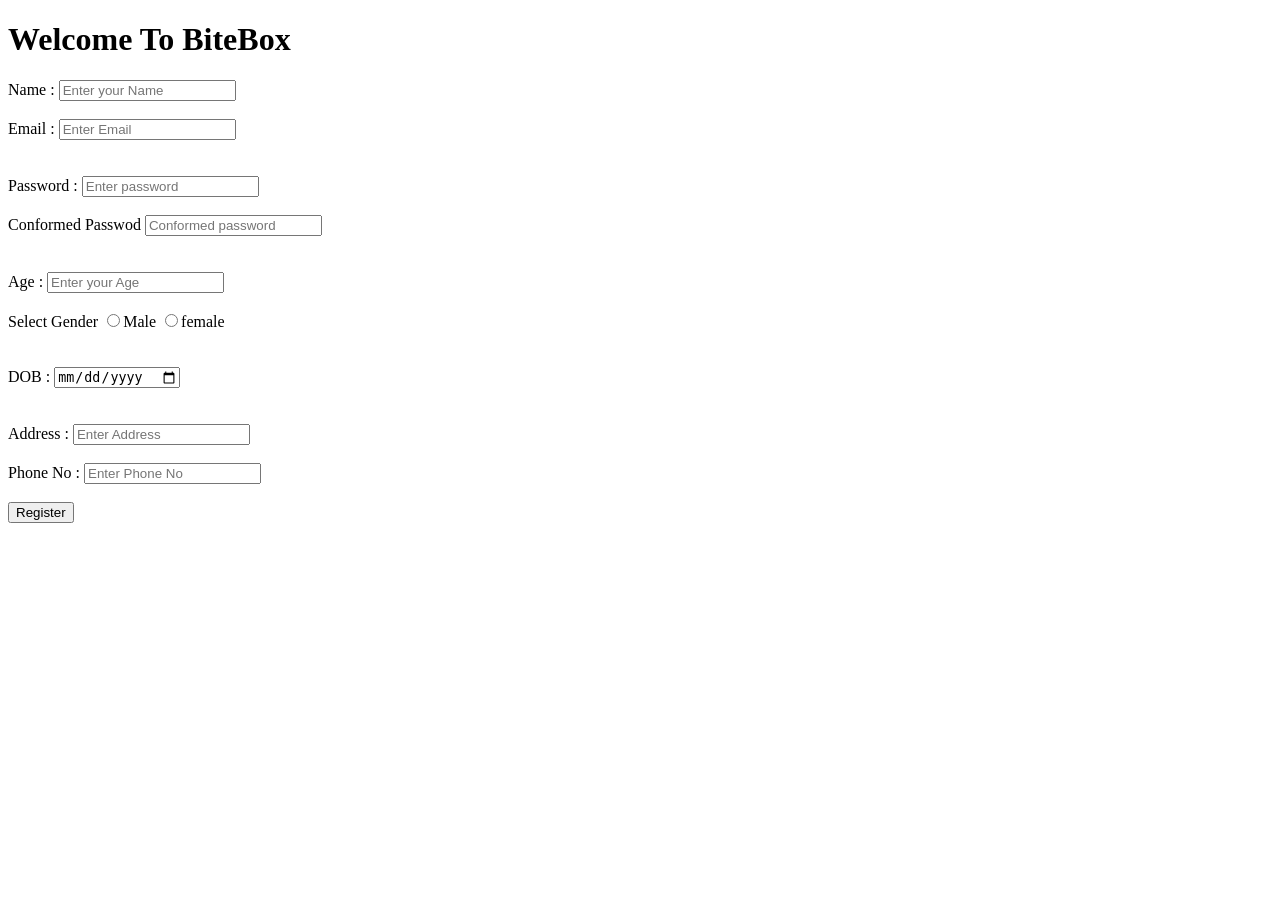
<file: registration.html>
<!DOCTYPE html>
<html lang="en">

<head>
    <meta charset="UTF-8">
    <meta name="viewport" content="width=device-width, initial-scale=1.0">
    <title>BiteBox-Registration</title>
</head>

<body>
    <main>

        <div>
            <div>
                <h1>Welcome To BiteBox</h1>
            </div>
            <form>

                <div>
                    <label>Name : </label>
                    <input type="text" placeholder="Enter your Name" required>
                    <br><br>
                    <label>Email : </label>
                    <input type="email" placeholder="Enter Email" required>

                </div>
                <br><br>
                <div>
                    <label>Password : </label>
                    <input type="password" placeholder="Enter password" required>
                    <br><br>
                    <label>Conformed Passwod </label>
                    <input type="password" placeholder="Conformed password" required>
                </div>
                <br><br>

                <div>
                    <label>Age : </label>
                    <input type="number" placeholder="Enter your Age" required>
                    <br><br>
                    <div>
                    <label>Select Gender </label>
                    <input type="radio" value="male" ><label>Male</label>
                    <input type="radio" value="female" ><label>female</label>
                    </div>
                    <br><br>
                    <div>
                    <label>DOB : </label>
                    <input type="date" placeholder="Enter DOB" required>
                    </div>
                    <br><br>
                    <label>Address : </label>
                    <input type="text" placeholder="Enter Address">
                    <br><br>
                    <label>Phone No : </label>
                    <input type="number" placeholder="Enter Phone No" >
                    <br><br>
                    <a href="./Login.html"><button>Register</button></a>
            </form>
        </div>
    </main>
</body>

</html>
</file>
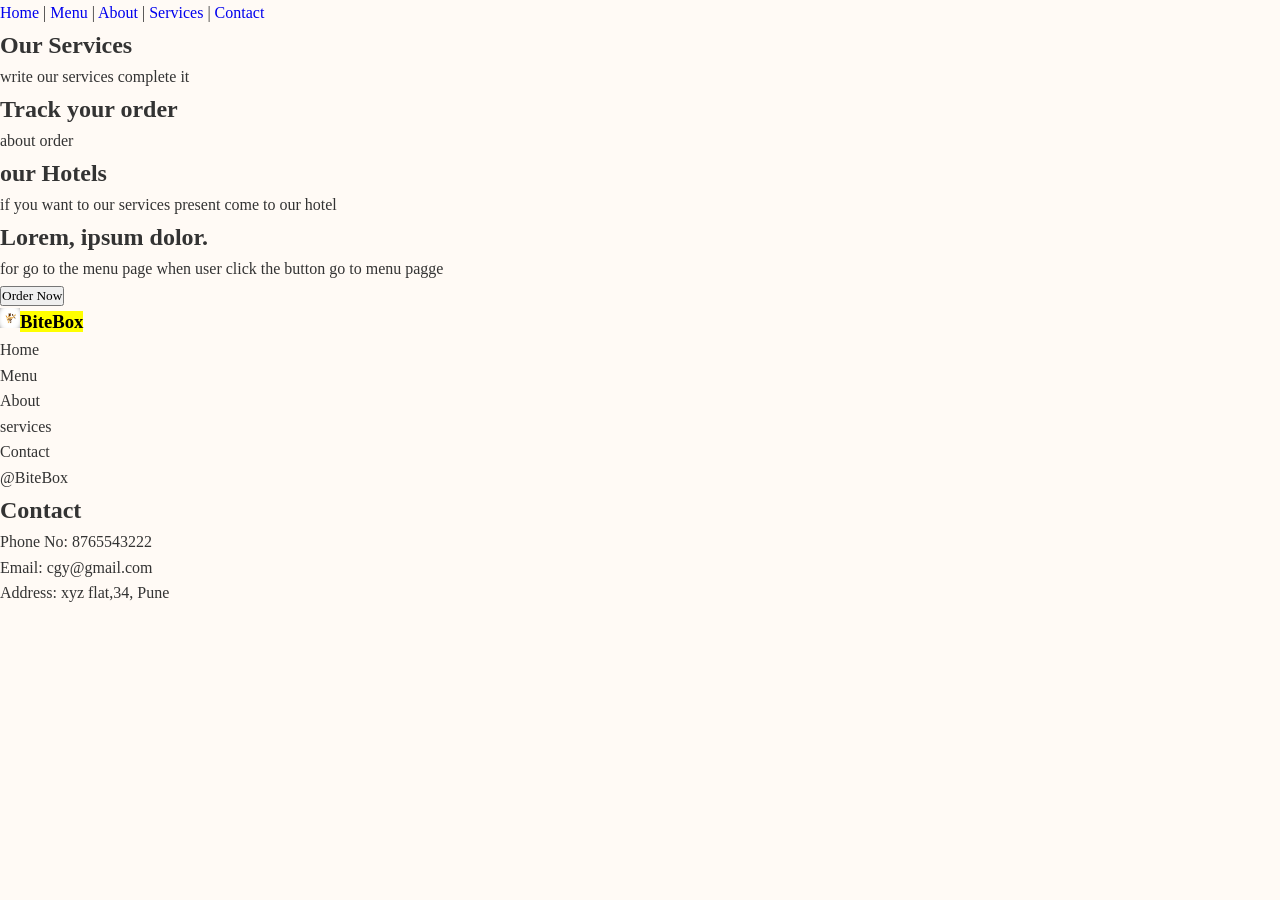
<file: Services.html>
<!DOCTYPE html>
<html lang="en">

<head>
    <meta charset="UTF-8">
    <meta name="viewport" content="width=device-width, initial-scale=1.0">
    <title>BiteBox-Services</title>
<link rel="stylesheet" href="styles.css">
    </head>

<body>
    
 <nav>
        <div>
    
       <a href="index.html">Home</a>
        |
       <a href="Menu.html">Menu</a>
       |
       <a href="About.html">About</a>
       |
       <a href="Services.html"> Services</a>
       |
       <a href="Contact.html">Contact</a>
       </div>
    </nav>

    
    <main>
        <section>
            <h1>Our Services</h1>
            <p> write our services complete it </p>
        </section>

        <section>
            <!--first card -->
            <div>
                <i class="fa-solid fa-truck"></i>
                <h2>Track your order</h2>
                <p>about order</p>
            </div>

            <!-- second card -->
            <div>
            <i class="fa-solid fa-hotel"></i>
            <h2>our Hotels</h2>
            <p>if you want to our services present come to our hotel</p>
            </div>
        </section>

        <section>
            <div>
                <h2> Lorem, ipsum dolor.</h2>
                <p>for go to the menu page when user click the button go to menu pagge </p>
            </div>

            <div>
             <a href="./menu.html"><button>Order Now</button></a>
            </div>
        </section>

    </main>

    <footer>
        <div>
            <div>
                <h3><img src="./assets/images/logo.jpg" alt="Food logo" height="20" width="20"><mark>BiteBox</mark></h3>
            </div>
        </div>
        <div>
            <ul>
                <li>Home</li>
                <li>Menu</li>
                <li>About</li>
                <li>services</li>
                <li>Contact</li>
            </ul>
        </div>
        <div>
            <div>
                @BiteBox
            </div>
            <div>
                <h2>Contact</h2>
                <p>Phone No: 8765543222</p>
                <p>Email: cgy@gmail.com </p>
                <p>Address: xyz flat,34, Pune</p>
            </div>
        </div>
    </footer>



    
</body>

</html>
</file>
<file: css/style.css>
/* {
    background-color: rgb(243, 234, 234);
    align-items: center;
} */


/* .welcome-section{
    background-color: brown;
    width: 100%;
    height: 100vh;
    colorer: white;
    display: flex;
    flex-direction: column;
    align-items: center;
    justify-content: center;
} */


    
/* .navbar{
    height: 80px;
    color: black;
   font-weight: bold;
    width: 100%;
    display: flex;
    align-items: center;
    justify-content: space-between;
    text-shadow: 2px 2px 4px green;
}  
.nav-links{
    display: flex;
    text-decoration: none;
    color: read;
    shadow: 2px 2px 4px read;
    font-size: 20px;
}

main{
    width: 100%;
  padding: 20px;
    baground-color: white
}

main section>h2{
                 text-align: center;
                 font-size: 30px;
                 color: brown;
                 margin-bottom: 20px;
                 font-family: arial, sans-serif;

    
}
.card{
      background-color: yellow;
      border-radius: 10px;
      width: 30px;
}
.card > img{
             width: 100px;
             hight: 200px;
             object-fit: cover;
}

.card > h2{
             font-size: 20px;
             margin: 10px 20px;
             font-family: arial, sans-serif;

              
}  */

* {
    margin: 0;
    padding: 0;
    box-sizing: border-box;
}

html {
    scroll-behavior: smooth;
}

body {
    font-family: Arial, sans-serif;
    background-color: #f4f4f4;
    color: #333;
    line-height: 1.6;
}

button,
input {
         font-family: inherit;
}

button {
         cursor: pointer;
         
}

a{
    text-decoration: none;
    
}

/* navbar */
.navbar-container {
                    background-color: rgb(182, 179, 254);
                    /* justify-content: space-between; */
                    padding: 15px 6%;
                    box-shadow: inset 0 2px 4px rgba(0, 0, 0, 0.15);
                    position: sticky;
                    top: 0;
                    z-index: 1000;
}
.navbar {
         max-width: 1400px;
         background-color: rgb(182, 179, 254);
         margin:10px 0px 10px 10px;
         display: flex;
          justify-content: space-between; 
         align-items: center; 
         gap: 20px;
}

.navbar h1{
    margin-right: 30%;
}

.logo {
        display: flex;
        align-items: center;
        gap: 10px;
        font-size: 24px;
        font-weight: bold;
        color: #fff;
        border-radius: 50%;
}

.logo img {
             height: 40px;
             width: 40px;
             border-radius: 50%;
}

.nav-links {
             display: flex;
             align-items: right;
             gap: 10px; 
             color: #fff;
             /* justify-content: space-between;   */
          
} 

.links {
         color: black;
         font-size: 18px;
         font-weight: 600;
         transition: all 0.3s ease;
}

.links:hover {
             color: yellow;
             text-decoration: underline;
}

.login-link {
              margin-left: 20px;
}
.login-btn {
            background-color: skyblue;
            color: brown;
            border: none;
            padding: 10px 25px;
            border-radius: 25px;
            fosnt-size: 16px;
            font-weight: 600;
            transition: all 0.3s;
}

.login-btn:hover {
                 background-color: brown;
                color: #fff;
                 box-shadow: 0 4px 8px rgba(0, 0, 0, 0.2);
}
    
/*  welcome section */
.section-title {
                    min-height: 400px;
                    max-height: 100vh;
                    /* background-color: black; */
                    background: #2A7B9B;
                    /* background: linear-gradient(90deg, rgba(42, 123, 155, 1) 0%, rgba(52, 139, 150, 1) 11%, rgba(87, 199, 133, 1) 50%, rgba(237, 221, 83, 1) 100%,); */
                    
                    display: flex;
                    flex-direction: column;
                    align-items: center;
                    justify-content: center;
                    text-align: center;
                    padding: 50px 20px;
                    color: #fff;
}

.heading {
         font-size: 36px;
         margin-bottom: 20px;
}

.para {
      font-size: 18px;
      max-width: 600px;
      margin-bottom: 30px;
}
.para strong {
            font-weight: bold;
}

main>hr {
          margin: 40px 0;
          border: none;
          border-top: 2px solid #ccc;
}

.section-title {
              font-size: 28px;
              margin-bottom: 20px;
              color: #333;
              position: relative;
              margin-top: 20px;
              font-weight: bold;
}

.section-title::after {
                   content: '';
                   dispay: block;
                     width: 60px;
                     hight: 3px;
                        background-color: #2A7B9B;
                        margin: 10px auto 0;
}

/* features section */
.featured-dishes{
                            background-color: #fff;
                            padding: 50px 20px;
                            display: grid;
                            grid-template-columns: 1fr 1fr 1fr;
                            gap: 20px;
                            max-width: 1200px;
                            

}


.featured-dishes .section-title{
                                   grid-column: 1/-1;
}
.card{
    background-color: skyblue;
    border-radius: 15px;
    overflow: hidden;
    padding-bottom: 20px;
    box-shadow: rgba(0, 0, 0, 0.35) 0px 5px 15px;
    transition: 0.3;
    border: 2px solid orange


}
.card img{
    width: 100%;
    height: 200px;
    object-fit: cover;
    display: block;

}
.card h2{
    font-size: 22px;
    color: black;
    padding: 15px 18px 5px;
}
.card p {
    padding: 5px 18px;
    font-size: 14px;
}
.card p span{
    color: yellow;

}
.card ul{
    padding: 5px 18px 5px 38px;
    font-size: 14px;
}
.card ul li{
    margin-bottom: 5px;
}
.card p del{
    color: rgb(214, 37, 37);
}
.card p strong{
    color: green;
    font-size: 19px;
}
.card-btn{
    width: 36%;
    margin: 18px 18px 0;
    color: white;
    background-color: orange;
    border: none;
    border-radius: 8px;
    font-size: 15px;
    font-weight: 700;
    padding: 12px;
}
.todays-special-offer{
   background: linear-gradient(135deg, #FF6B6B, #FFD93D, #6BCB77);
    margin: 30px 6%;
    padding: 45px 7%;
    border-radius: 25px;
    display: flex;
    align-items: center;
    justify-content: space-between;
    gap: 30px;
    overflow: hidden;
    color: white;
}
.offer-content{
flex: 1;

}
.offer-content h2{
    font-size: 35px;
    margin-bottom: 50px;
}
.offer-content p strong{
    color:#ff0000;
    
}
.offer-content a{
    display: block;
    margin:15px;
    background-color: white;
    color: orange;
    padding: 13px 30px;
    text-align: center
}

.offer-image{
width: 100%;
max-width: 300px;
height: 250px;
object-fit: contain;

}
/* customer riview */
.review-section{
          /* backgroung-color: read; */
          padding: 40px 6%;
          display: grid;
          grid-template-columns: 1fr 1fr 1fr;
          gap: 20px;
          text-align: center;

          }
       
 .section-titel{
                grid-column: 1/-1;
                padding: 20px 30px;
                text-align: center;
                color: #c91212;
                background-color: hsl(197, 93%, 49%);
}
.review-card{
              background-color: #c91212;
              border-radius: 20px;
              padding: 20px 30px;
              text-align: center;
              width: fit-content;

              
}
.review-card img {
    width: 75px;
    height: 90px;
    border-radius: 50%;
    object-fit: cover;
    margin-bottom: 15px;


                  
}
.review-card h3{
                 color:#333;
                 font-size: 20px;
                 margin-bottom: 10px;
                 text-transform: capitalize;
}
.review-card p:last-child{
                
                font-size: 30px;
                
}
.newslatter-section{
                     background-color: aquamarine;
                     padding:40px 6%;
                     display: flex;
                     align-items: center; 
                     justify-content: space-between;
                     gap: 30px;
}

.newsletter.content {
                       flex: 1;
}

.newsletter.content h2{
                         color: #ff0000;
                         font-size: 30px;
                         font-weight: 70px;
                         margin-bottom: 10px;
}
.newsletter.content p{
                        color: #dc2828;
                    
}

.newsletter-form{
                  flex:1;
}
.newsletter-form input{
                         flex: 1;
                         outline: none;
                         padding: 12px;
                         font-size: 14px;
                         border-radius: 30px;

}
.newsletter-form button{
                          border: none;
                          background-color: #c91212;
                          color: #f4f4f4;
                          padding: 12px 25px;
                          border-radius: 30px;
                          font-width: 600;
}

.fotter-section  {
    background-color: #1f1f1f;
    color: #e5e5e5;
    padding: 40px 8% 20px;
    display: flex;
    flex-wrap: wrap;
    justify-content: space-between;
    gap: 30px;
    font-family: Arial, sans-serif;
}

/* each column */
 div {
    flex: 1 1 200px;
}

footer h3 {
    font-size: 1.2rem;
    margin-bottom: 15px;
    display: flex;
    align-items: center;
    gap: 8px;
}

/* logo + brand name */
footer h3 img {
    border-radius: 50%;
    object-fit: cover;
}

footer mark {
    background: none;
    color: #ff6b35;
    font-weight: bold;
}

footer ul {
    list-style: none;
    padding: 0;
    margin: 0;
}

footer li {
    margin-bottom: 10px;
    font-size: 0.95rem;
    cursor: pointer;
    transition: color 0.3s, transform 0.3s;
}

footer li:hover {
    color: #ff6b35;
    transform: translateX(4px);
}

footer a {
    color: inherit;
    text-decoration: none;
}

/* divider and copyright take the full row */
footer hr {
    flex-basis: 100%;
    border: none;
    border-top: 1px solid #444;
    margin: 10px 0 0;
}

footer p {
    flex-basis: 100%;
    text-align: center;
    font-size: 0.85rem;
    color: #aaa;
    margin: 0;
}

/* ------------------------------------------------------------------------------- */
 @media (max-width: 767px){ 
     .navbar {
               flex-direction: column;
               gap: 15px;
     }

     .nav-links {
                  flex-wrap: wrap;
                  justify-content: center;
                  gap: 8px;
     }
     .welcome-section{
                    main-hight: 300px;

     }
     #heading {
                font-size: 30px;

     }
     .featured-dishes,
     .review-section{
                      grid-template-columns: 1fr;
     }
     .todays-special-offer{
                            flex-direction: column;
                            text-align:center;
     }
     .offer-content h2{
                        font-size: 27px;   
    }
    .newslatter-section {
                           flex-direction: column;
    }
    .section-titel {
                     font-size: 27px;
     } 
    
}
/* tablate */
 @media (max-width: 768px){ 
     .navbar {
               flex-direction: column;
               gap: 15px;
     }

     .nav-links {
                  flex-wrap: wrap;
                  justify-content: center;
                  gap: 8px;
     }
     .welcome-section{
                    main-hight: 300px;

     }
     #heading {
                font-size: 30px;

     }
     .featured-dishes,
     .review-section{
                       grid-template-columns: 1fr ; 
     }
     .todays-special-offer{
                            flex-direction: column;
                            text-align:center;
     }
     .offer-content h2{
                        font-size: 27px;   
    }
    .newslatter-section {
                           flex-direction: column;
    }
    .section-titel {
                     font-size: 27px;
    }
    
}
</file>
<file: styles.css>
/* * {
    margin: 0;
    padding: 0;
}

body {
    font-family: Arial, sans-serif;
    background-color: #fffaf5;
    color: #333;
}


.navbar {
    background-color: #222;
    padding: 15px;
    text-align: center;
}

.navbar h1 {
    color: white;
    margin-bottom: 15px;
}



.navbar a {
    color: white;
    text-decoration: none;
    padding: 10px;
}

.navbar a:hover {
    background-color: #ff6b35;
}

.navbar button {
    background-color: #ff6b35;
    color: white;
    padding: 10px 20px;
    border: none;
    border-radius: 5px;
}


section {
    padding: 30px;
}

section h2 {
    color: #ff6b35;
    margin-bottom: 15px;
}

main > section:first-child {
    text-align: center;
}

main > div img {
    width: 100%;
    height: 450px;
}

main > section:nth-of-type(2) {
    text-align: center;
}

main > section:nth-of-type(2) > div {
   
    width: 250px;
    margin: 15px;
    padding: 15px;
    background-color: white;
    border: 1px solid #ddd;
    border-radius: 10px;
}

main > section:nth-of-type(2) img {
    width: 100%;
    height: 180px;
}

main > section:nth-of-type(2) ul {
    text-align: left;
    padding: 15px;
}

main button {
    background-color: #ff6b35;
    color: white;
    padding: 10px 20px;
    border: none;
    border-radius: 5px;
    cursor: pointer;
}


main > section:nth-of-type(3) {
    background-color: #ffe2d2;
    text-align: center;
}

main > section:nth-of-type(3) > div {
    display: inline-block;
    margin: 20px;
}

main > section:nth-of-type(3) img {
    width: 300px;
    height: 250px;
}

main > section:nth-of-type(4) {
    text-align: center;
}



main input {
    padding: 10px;
    width: 250px;
    border: 1px solid #ccc;
}



footer {
    background-color: #222;
    color: white;
    padding: 30px;
    text-align: center;
}

footer > div {
    display: inline-block;
    width: 250px;
    margin: 15px;
    text-align: left;
}

footer h3 {
    color: #ff6b35;
    margin-bottom: 15px;
}

footer ul {
    list-style: none;
}

footer li {
    margin: 10px;
}

footer a {
    color: white;
    text-decoration: none;
}

footer p {
    margin-top: 20px;
    padding: 15px;
    border-top: 1px solid #555;
} */



*{
    margin: 0%;
    padding: 0%;
    box-sizing: border-box;
}
html{
    scroll-behavior: smooth;
}
body{
    font-family: 'Times New Roman', Times, serif;
    background-color:#fffaf5;
    color: #333;
    line-height: 1.6;
}
button,input{
    font-family: inherit;

}
button{
    cursor: pointer;
}
a{
    text-decoration: none;
}

/* navbar*/
.Navbar-container{

    background-color: #eaeaea;
    padding: 15px 6%;
  box-shadow: rgba(0, 0, 0, 0.35) 0px 5px 15px;
    position: sticky;
    top: 0;
z-index: 1000;
}
.navbar{
    max-width: 1400px;
    margin: auto;
    display: flex;
    justify-content: space-between;
    align-items: center;
    gap: 20px;
}
.logo{
    display: flex;
    align-items: center;
    gap: 10px;
    font-size: 25px;
    font-width: 800;

}
.logo img{
    border-radius: 50%;
    object-fit: cover;
}
.Nav-links{
    display: flex;
    align-items: center;
    gap: 10px;
    color: aquamarine;
}
.links{
    color: #333;
    font-size: 20px;
    font-weight: 200    ;
   transition: 0.3s; 
}

.links:hover{
    color: orange;
    text-decoration: underline;
}
.login-link{
    margin-left: 20px;
}
.login-btn{

background-color: rgb(147, 98, 7);
color: white;
padding: 10px 25px;
border: none;
border-radius: 20px;
font-size: 15px;
font-weight: 600;
transition: 0.3s;
}
.login-btn:hover{
    background-color: rgb(231, 188, 108);
}
/* welcome section*/

.welcome-section{
    /* min-height: 400px;
    background-size: cover;
    background-position: center;
   /* background: #020024;
background: #EEAECA; */
background: radial-gradient(circle, rgba(238, 174, 202, 1) 0%, rgba(148, 187, 233, 1) 100%); 
display: flex;
flex-direction: column;
align-items: center;
justify-content: center;
text-align: center;
padding: 50px 20px;
color: white;
background: linear-gradient(rgba(40,20,9,0.65),rgba(40,20,5,.65),url(../assets/images/premium_photo-1695558759869-5e7487ce1a6b.avif));

}
.heading{
    font-size: 35px;
    font-weight: 800;

}
.para{
    font-size: 22px;
    color: coral;
}
.para strong{
    color: green;
}
/*common section styling*/
.mainbar{
    border: none;
    border-top: 1px solid white

}
.section-title{
text-align: center;
font-size: 32px;
color: orange;
margin-bottom: 35px 0px;
font-weight: 800;
position: relative;
}
.section-title::after{
    content: "";
    display: block;
    width: 70px;
    height: 4px;
    background-color: orange;
    margin:12px auto 0 ;
    border-radius: 5px;
}
/*featured-dishes*/
.featured-dishes{
padding: 40px 6%;
display: grid;
grid-template-columns: 1fr 1fr 1fr 1fr;
gap: 25px;
max-width: 1500px;
}
.featured-dishes .section-title{
    grid-column: 1/-1;
}
.card{
    background-color: white;
    border-radius: 15px;
    overflow: hidden;
    padding-bottom: 20px;
    box-shadow: rgba(0, 0, 0, 0.35) 0px 5px 15px;
    transition: 0.3;
    border: 1px solid orange


}


.card img{
    width: 100%;
    height: 200px;
    object-fit: cover;
    display: block;

}
.card h2{
    font-size: 22px;
    color: black;
    padding: 15px 18px 5px;
}
.card p {
    padding: 5px 18px;
    font-size: 14px;
}
.card p span{
    color: yellow;

}
.card ul{
    padding: 5px 18px 5px 38px;
    font-size: 14px;
}
.card ul li{
    margin-bottom: 5px;
}
.card p del{
    color: rgb(214, 37, 37);
}
.card p strong{
    color: green;
    font-size: 19px;
}
.card-btn{
    width: 36%;
    margin: 18px 18px 0;
    color: white;
    background-color: orange;
    border: none;
    border-radius: 8px;
    font-size: 15px;
    font-weight: 700;
    padding: 12px;
}
.offer-section{
   background: linear-gradient(135deg, #FF6B6B, #FFD93D, #6BCB77);
    margin: 30px 6%;
    padding: 45px 7%;
    border-radius: 25px;
    display: flex;
    align-items: center;
    justify-content: space-between;
    gap: 30px;
    overflow: hidden;
    color: white;
}
.offer-content{
flex: 1;

}
.offer-content h2{
    font-size: 35px;
    margin-bottom: 50px;
}
.offer-content p strong{
    color:#ff0000;
    
}
.offer-content a{
    display: block;
    margin: 15px;
    background-color: white;
    color: orange;
    padding: 13px 30px;
    text-align: center
}

.offer-image{
width: 100%;
max-width: 300px;
height: 250px;
object-fit: contain;

}
</file>
